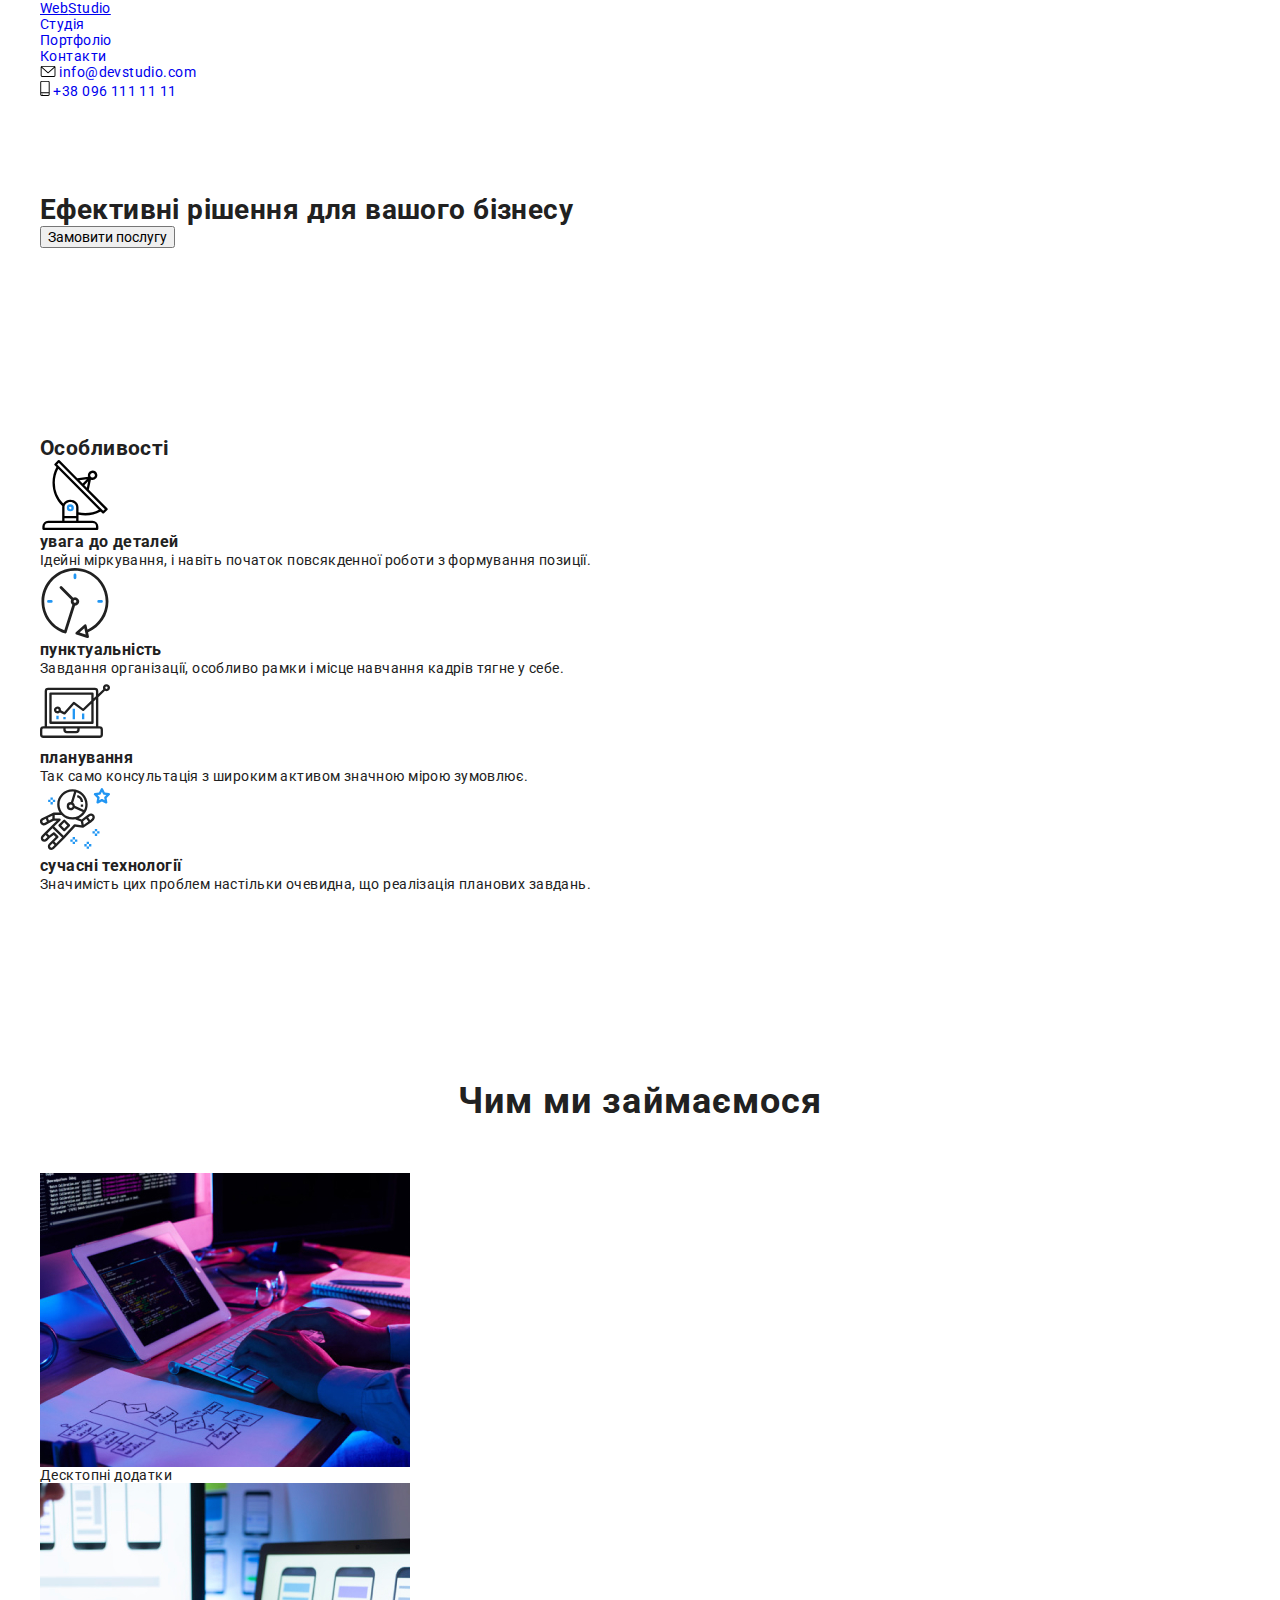
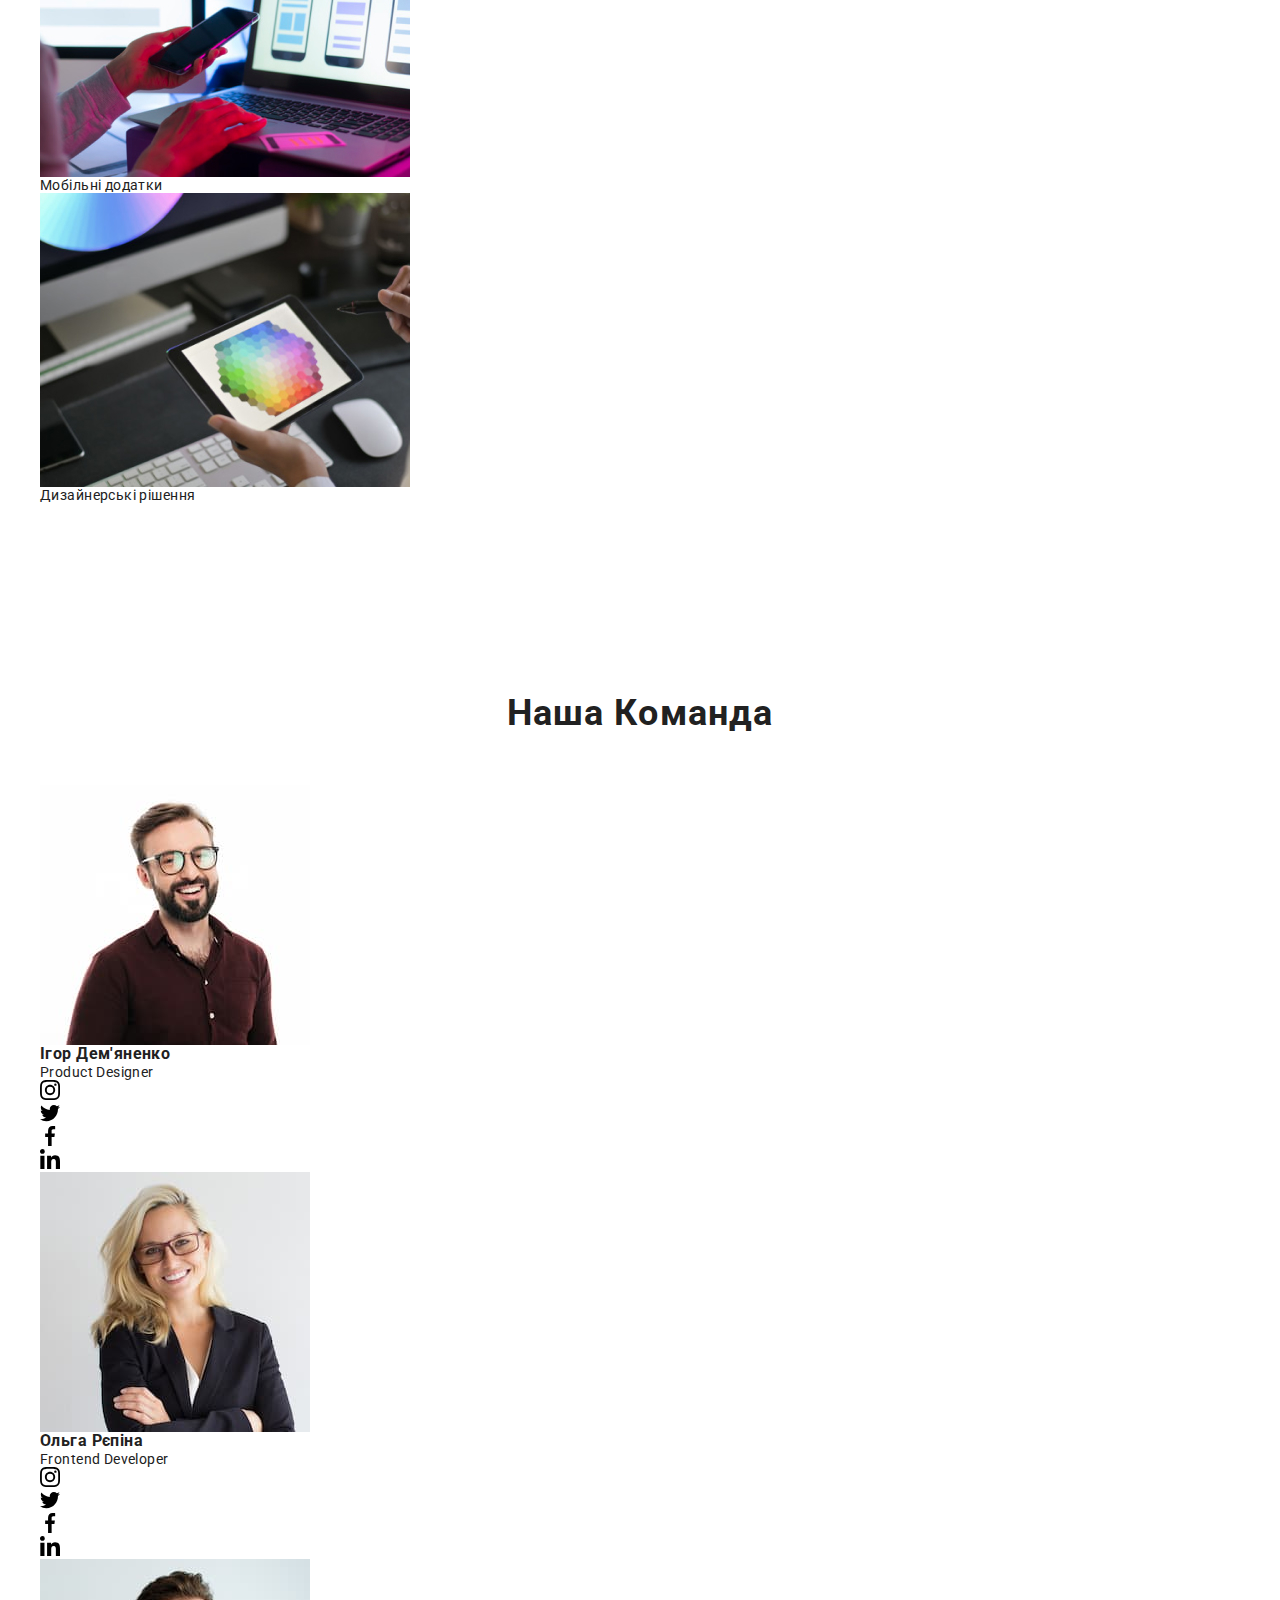
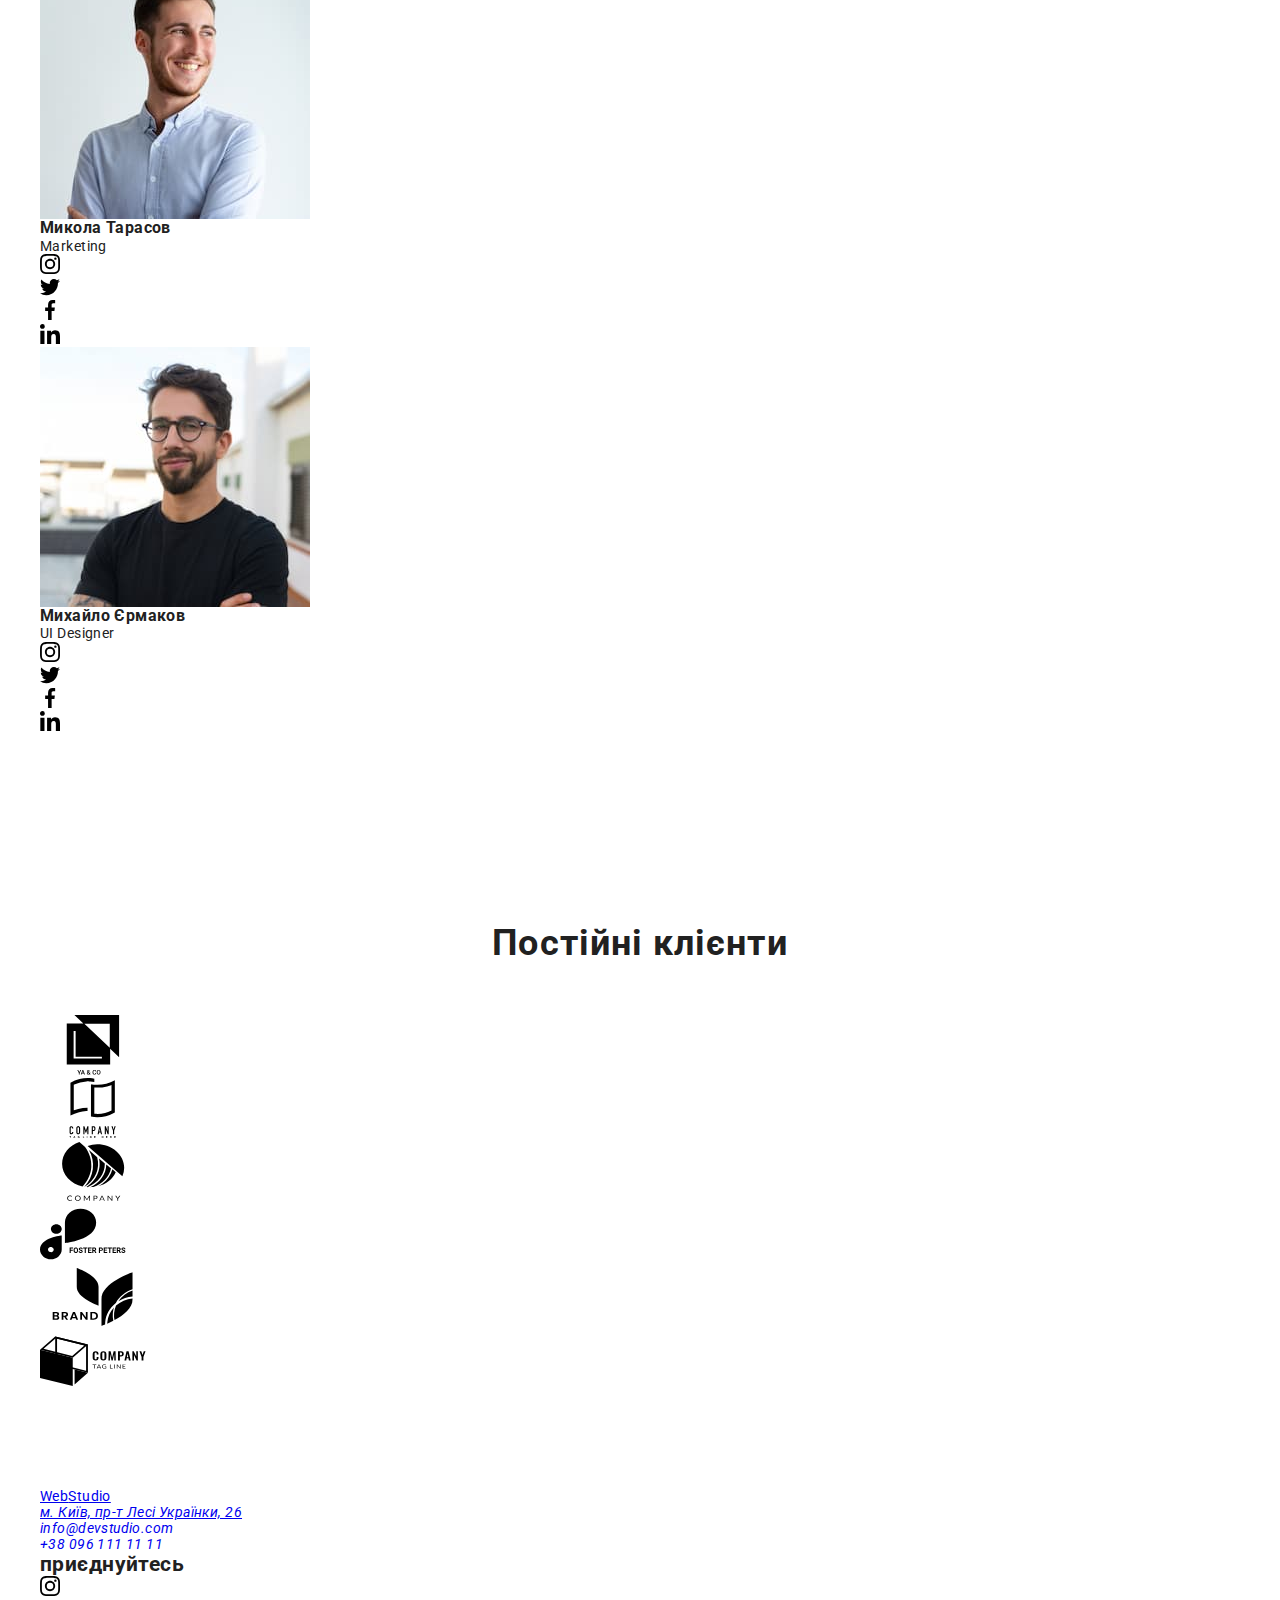
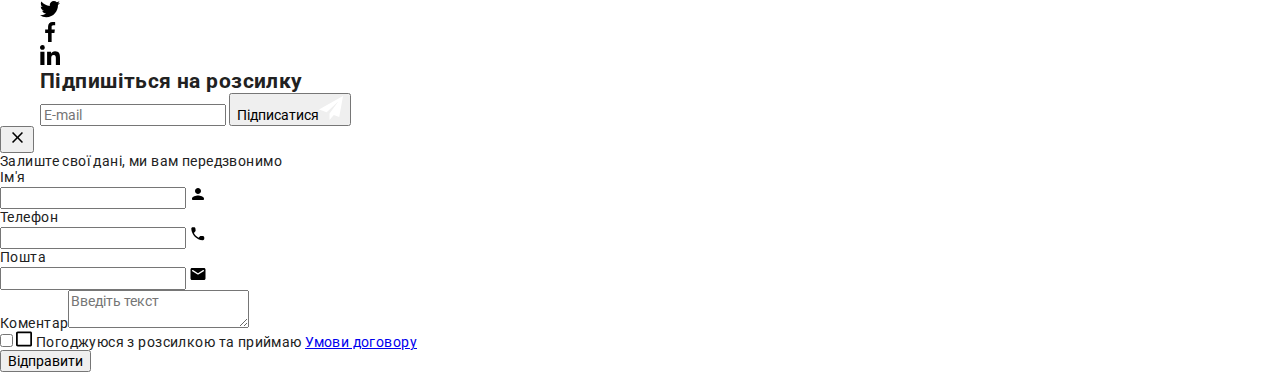
<file: index.html>
<!DOCTYPE html>
<html lang="uk">
  <head>
    <meta charset="UTF-8" />
    <meta http-equiv="X-UA-Compatible" content="IE=edge" />
    <meta name="viewport" content="width=device-width, initial-scale=1.0" />
    <title>Web Studio</title>
    <link rel="preconnect" href="https://fonts.googleapis.com" />
    <link rel="preconnect" href="https://fonts.gstatic.com" crossorigin />
    <link
      href="https://fonts.googleapis.com/css2?family=Raleway:wght@700&family=Roboto:wght@400;500;700;900&display=swap"
      rel="stylesheet"
    />
    <link
      rel="stylesheet"
      href="https://cdnjs.cloudflare.com/ajax/libs/modern-normalize/1.1.0/modern-normalize.min.css"
      integrity="sha512-wpPYUAdjBVSE4KJnH1VR1HeZfpl1ub8YT/NKx4PuQ5NmX2tKuGu6U/JRp5y+Y8XG2tV+wKQpNHVUX03MfMFn9Q=="
      crossorigin="anonymous"
      referrerpolicy="no-referrer"
    />
    <link rel="stylesheet" href="/css/main.min.css" />
  </head>

  <body>
    <!--Шапка сайту-->

    <header class="header">
      <div class="container-header container">
        <nav class="navigation">
          <a href="index.html" class="header-logo"> <span class="logo">Web</span>Studio</a>

          <!--Навігація на інші сторінки-->

          <ul class="navigation__list">
            <li class="navigation__item">
              <a class="navigation__link current link" href="index.html">Студія</a>
            </li>
            <li class="navigation__item">
              <a class="navigation__link link" href="portfolio.html">Портфоліо</a>
            </li>
            <li class="navigation__item">
              <a class="navigation__link link" href="http://контакти">Контакти</a>
            </li>
          </ul>
        </nav>
        <ul class="contact__list">
          <li class="contact__item">
            <a class="contact__link link" href="mailto:info@devstudio.com"
              ><svg class="contact__icon" width="16" height="12">
                <use href="./imeges/icons.svg#icon-envelope"></use>
              </svg>
              info@devstudio.com</a
            >
          </li>
          <li class="contact__item">
            <a class="contact__link link" href="tel:+380961111111"
              ><svg class="contact__icon" width="10" height="16">
                <use href="./imeges/icons.svg#icon-smartphone"></use>
              </svg>
              +38 096 111 11 11</a
            >
          </li>
        </ul>
      </div>
    </header>
    <main class="main-studio">
      <!--Слонаг Компанії-->

      <section class="hero section">
        <div class="hero__overlay">
          <div class="container">
            <h1 class="hero__title">Ефективні рішення для вашого бізнесу</h1>
            <button class="button" type="button" data-modal-open>Замовити послугу</button>
          </div>
        </div>
      </section>

      <!--Особливості-->

      <section class="section">
        <div class="container">
          <h2 class="visually-hidden">Особливості</h2>
          <ul class="feature-items">
            <li class="feature-item">
              <div class="icon-container">
                <svg class="icon-feature" width="70" height="70">
                  <use href="./imeges/icons.svg#icon-antenna"></use>
                </svg>
              </div>

              <h3 class="feature-title">увага до деталей</h3>
              <p class="feature-article">
                Ідейні міркування, і навіть початок повсякденної роботи з формування позиції.
              </p>
            </li>
            <li class="feature-item">
              <div class="icon-container">
                <svg class="icon-feature" width="70" height="70">
                  <use href="./imeges/icons.svg#icon-clock"></use>
                </svg>
              </div>
              <h3 class="feature-title">пунктуальність</h3>
              <p class="feature-article">
                Завдання організації, особливо рамки і місце навчання кадрів тягне у себе.
              </p>
            </li>
            <li class="feature-item">
              <div class="icon-container">
                <svg class="icon-feature" width="70" height="70">
                  <use href="./imeges/icons.svg#icon-diagram"></use>
                </svg>
              </div>
              <h3 class="feature-title">планування</h3>
              <p class="feature-article">
                Так само консультація з широким активом значною мірою зумовлює.
              </p>
            </li>
            <li class="feature-item">
              <div class="icon-container">
                <svg class="icon-feature" width="70" height="70">
                  <use href="./imeges/icons.svg#icon-astronaut"></use>
                </svg>
              </div>
              <h3 class="feature-title">сучасні технології</h3>
              <p class="feature-article">
                Значимість цих проблем настільки очевидна, що реалізація планових завдань.
              </p>
            </li>
          </ul>
        </div>
      </section>

      <!--Вид діяльності-->

      <section class="section work">
        <div class="container">
          <h2 class="section-title">Чим ми займаємося</h2>
          <ul class="activity-items">
            <li class="activity-item">
              <div class="acyivity-thumb">
                <img src="imeges/programming.jpg" alt="Розробка програмування" width="370" />
                <p class="activity-article">Десктопні додатки</p>
              </div>
            </li>
            <li class="activity-item">
              <div class="acyivity-thumb">
                <img src="imeges/applications.jpg" alt="Робота над додатками" width="370" />
                <p class="activity-article">Мобільні додатки</p>
              </div>
            </li>

            <li class="activity-item">
              <div class="acyivity-thumb">
                <img src="imeges/designsites.jpg" alt="Палітра кольорів дизайну" width="370" />
                <p class="activity-article">Дизайнерські рішення</p>
              </div>
            </li>
          </ul>
        </div>
      </section>

      <!--Команда-->

      <section class="section team">
        <div class="container">
          <h2 class="section-title">Наша Команда</h2>
          <ul class="team-items">
            <li class="team-item">
              <img src="./imeges/productdesigner.jpg" alt="Чоловік в окулярах" width="270" />
              <div class="team-box">
                <h3 class="team-member">Ігор Дем'яненко</h3>

                <p class="team-position" lang="en">Product Designer</p>
                <ul class="team-soc-list">
                  <li class="team-soc-item">
                    <a href="https://www.instagram.com" class="soc-link">
                      <svg class="soc-icon" width="20" height="20">
                        <use href="./imeges/icons.svg#icon-instagram"></use>
                      </svg>
                    </a>
                  </li>
                  <li class="team-soc-item">
                    <a href="https://www.instagram.com" class="soc-link linl">
                      <svg class="soc-icon" width="20" height="20">
                        <use href="./imeges/icons.svg#icon-twitter"></use>
                      </svg>
                    </a>
                  </li>
                  <li class="team-soc-item">
                    <a href="https://www.instagram.com" class="soc-link">
                      <svg class="soc-icon" width="20" height="20">
                        <use href="./imeges/icons.svg#icon-facebook"></use>
                      </svg>
                    </a>
                  </li>
                  <li class="team-soc-item">
                    <a href="https://www.instagram.com" class="soc-link">
                      <svg class="soc-icon" width="20" height="20">
                        <use href="./imeges/icons.svg#icon-linkedin"></use>
                      </svg>
                    </a>
                  </li>
                </ul>
              </div>
            </li>
            <li class="team-item">
              <img src="./imeges/frontenddeveloper.jpg" alt="Жінка в окулярах" width="270" />
              <div class="team-box">
                <h3 class="team-member">Ольга Рєпіна</h3>
                <p class="team-position" lang="en">Frontend Developer</p>
                <ul class="team-soc-list">
                  <li class="team-soc-item">
                    <a href="https://www.instagram.com" class="soc-link">
                      <svg class="soc-icon" width="20" height="20">
                        <use href="./imeges/icons.svg#icon-instagram"></use>
                      </svg>
                    </a>
                  </li>
                  <li class="team-soc-item">
                    <a href="https://www.instagram.com" class="soc-link">
                      <svg class="soc-icon" width="20" height="20">
                        <use href="./imeges/icons.svg#icon-twitter"></use>
                      </svg>
                    </a>
                  </li>
                  <li class="team-soc-item">
                    <a href="https://www.instagram.com" class="soc-link">
                      <svg class="soc-icon" width="20" height="20">
                        <use href="./imeges/icons.svg#icon-facebook"></use>
                      </svg>
                    </a>
                  </li>
                  <li class="team-soc-item">
                    <a href="https://www.instagram.com" class="soc-link">
                      <svg class="soc-icon" width="20" height="20">
                        <use href="./imeges/icons.svg#icon-linkedin"></use>
                      </svg>
                    </a>
                  </li>
                </ul>
              </div>
            </li>

            <li class="team-item">
              <img src="./imeges/marketing.jpg" alt="Чоловік усміхається" width="270" />
              <div class="team-box">
                <h3 class="team-member">Микола Тарасов</h3>
                <p class="team-position" lang="en">Marketing</p>
                <ul class="team-soc-list">
                  <li class="team-soc-item">
                    <a href="https://www.instagram.com" class="soc-link">
                      <svg class="soc-icon" width="20" height="20">
                        <use href="./imeges/icons.svg#icon-instagram"></use>
                      </svg>
                    </a>
                  </li>
                  <li class="team-soc-item">
                    <a href="https://www.instagram.com" class="soc-link">
                      <svg class="soc-icon" width="20" height="20">
                        <use href="./imeges/icons.svg#icon-twitter"></use>
                      </svg>
                    </a>
                  </li>
                  <li class="team-soc-item">
                    <a href="https://www.instagram.com" class="soc-link">
                      <svg class="soc-icon" width="20" height="20">
                        <use href="./imeges/icons.svg#icon-facebook"></use>
                      </svg>
                    </a>
                  </li>
                  <li class="team-soc-item">
                    <a href="https://www.instagram.com" class="soc-link">
                      <svg class="soc-icon" width="20" height="20">
                        <use href="./imeges/icons.svg#icon-linkedin"></use>
                      </svg>
                    </a>
                  </li>
                </ul>
              </div>
            </li>
            <li class="team-item">
              <img src="./imeges/designer.jpg" alt="Чоловік в окулярах-2" width="270" />
              <div class="team-box">
                <h3 class="team-member">Михайло Єрмаков</h3>
                <p class="team-position" lang="en">UI Designer</p>
                <ul class="team-soc-list">
                  <li class="team-soc-item">
                    <a href="https://www.instagram.com" class="soc-link">
                      <svg class="soc-icon" width="20" height="20">
                        <use href="./imeges/icons.svg#icon-instagram"></use>
                      </svg>
                    </a>
                  </li>
                  <li class="team-soc-item">
                    <a href="https://www.instagram.com" class="soc-link">
                      <svg class="soc-icon" width="20" height="20">
                        <use href="./imeges/icons.svg#icon-twitter"></use>
                      </svg>
                    </a>
                  </li>
                  <li class="team-soc-item">
                    <a href="https://www.instagram.com" class="soc-link">
                      <svg class="soc-icon" width="20" height="20">
                        <use href="./imeges/icons.svg#icon-facebook"></use>
                      </svg>
                    </a>
                  </li>
                  <li class="team-soc-item">
                    <a href="https://www.instagram.com" class="soc-link">
                      <svg class="soc-icon" width="20" height="20">
                        <use href="./imeges/icons.svg#icon-linkedin"></use>
                      </svg>
                    </a>
                  </li>
                </ul>
              </div>
            </li>
          </ul>
        </div>
      </section>

      <!--Постійні Клієнти-->

      <section class="section customers">
        <div class="container">
          <h2 class="section-title">Постійні клієнти</h2>
          <ul class="customers-list">
            <li class="customers-item">
              <a href="." class="customers-link link"
                ><svg class="customers-icon" width="106" height="60">
                  <use href="./imeges/icons.svg#icon-group1"></use>
                </svg>
              </a>
            </li>
            <li class="customers-item">
              <a href="." class="customers-link link">
                <svg class="customers-icon" width="106" height="60">
                  <use href="./imeges/icons.svg#icon-group-11"></use>
                </svg>
              </a>
            </li>
            <li class="customers-item">
              <a href="." class="customers-link link">
                <svg class="customers-icon" width="106" height="60">
                  <use href="./imeges/icons.svg#icon-group-2"></use>
                </svg>
              </a>
            </li>
            <li class="customers-item">
              <a href="." class="customers-link link">
                <svg class="customers-icon" width="106" height="60">
                  <use href="./imeges/icons.svg#icon-group"></use>
                </svg>
              </a>
            </li>
            <li class="customers-item">
              <a href="." class="customers-link link">
                <svg class="customers-icon" width="106" height="60">
                  <use href="./imeges/icons.svg#icon-group-4"></use>
                </svg>
              </a>
            </li>
            <li class="customers-item">
              <a href="." class="customers-link link">
                <svg class="customers-icon" width="106" height="60">
                  <use href="./imeges/icons.svg#icon-group-1"></use>
                </svg>
              </a>
            </li>
          </ul>
        </div>
      </section>

      <!--Підвал-->

      <footer class="footer">
        <div class="container joint">
          <div class="container-address">
            <a class="footer-logo" href="index.html"><span class="logo">Web</span>Studio</a>
            <address>
              <ul class="address-items">
                <li class="address-item">
                  <a
                    class="address-link"
                    href="https://goo.gl/maps/SYyKEhNdgxeaFnvq7"
                    target="_blank"
                    rel="noreferrer noopener"
                    >м. Київ, пр-т Лесі Українки, 26</a
                  >
                </li>
                <li class="address-item">
                  <a class="footer-link link" href="mailto:info@devstudio.com"
                    >info@devstudio.com</a
                  >
                </li>
                <li class="address-item">
                  <a class="footer-link link" href="tel:+380961111111">+38 096 111 11 11</a>
                </li>
              </ul>
            </address>
          </div>
          <div class="socials-link">
            <h2 class="join-in">приєднуйтесь</h2>
            <ul class="social-list">
              <li class="social-item">
                <a href="https://www.instagram.com" class="social-link link">
                  <svg class="social-icon" width="20" height="20">
                    <use href="./imeges/icons.svg#icon-instagram"></use>
                  </svg>
                </a>
              </li>
              <li class="social-item">
                <a href="https://www.instagram.com" class="social-link link">
                  <svg class="social-icon" width="20" height="20">
                    <use href="./imeges/icons.svg#icon-twitter"></use>
                  </svg>
                </a>
              </li>
              <li class="social-item">
                <a href="https://www.instagram.com" class="social-link link">
                  <svg class="social-icon" width="20" height="20">
                    <use href="./imeges/icons.svg#icon-facebook"></use>
                  </svg>
                </a>
              </li>
              <li class="social-item">
                <a href="https://www.instagram.com" class="social-link link">
                  <svg class="social-icon" width="20" height="20">
                    <use href="./imeges/icons.svg#icon-linkedin"></use>
                  </svg>
                </a>
              </li>
            </ul>
          </div>
          <div class="mailing-list">
            <h2 class="mailing-title">Підпишіться на розсилку</h2>
            <form class="email-form">
              <label class="email-label">
                <input type="email" name="email" placeholder="E-mail" class="email-icon" />
              </label>
              <button type="submit" class="submit-btn">
                Підписатися<svg class="icon-submit" width="24" height="24">
                  <use href="./imeges/icons.svg#icon-send"></use>
                </svg>
              </button>
            </form>
          </div>
        </div>
      </footer>
    </main>
    <div class="backdrop is-hidden" data-modal>
      <div class="modal">
        <button type="button" class="modal-btn" data-modal-close>
          <svg class="modal-icon" width="18" height="18">
            <use href="./imeges/icons.svg#icon-close-black"></use>
          </svg>
        </button>
        <p class="modal-title">Залиште свої дані, ми вам передзвонимо</p>
        <form>
          <div class="input-box">
            <label for="name" class="modal-label">Ім'я</label>
            <div class="modal-thumb">
              <input type="text" name="username" id="name" class="modal-input" />
              <svg class="modal-input-icon" width="18" height="18">
                <use href="./imeges/icons.svg#icon-person-black"></use>
              </svg>
            </div>
          </div>

          <div class="input-box">
            <label for="tel" class="modal-label">Телефон</label>
            <div class="modal-thumb">
              <input type="tel" name="phone_number" id="tel" class="modal-input" />
              <svg class="modal-input-icon" width="18" height="18">
                <use href="./imeges/icons.svg#icon-phone-black"></use>
              </svg>
            </div>
          </div>
          <div class="input-box">
            <label for="email" class="modal-label">Пошта</label>
            <div class="modal-thumb">
              <input type="email" name="email" id="email" class="modal-input" />
              <svg class="modal-input-icon" width="18" height="18">
                <use href="./imeges/icons.svg#icon-email-black"></use>
              </svg>
            </div>
          </div>
          <div class="input-box box-text">
            <label class="modal-label"
              >Коментар<textarea
                class="modal-textarea"
                name="coment"
                placeholder="Введіть текст"
              ></textarea>
            </label>
          </div>
          <div class="check">
            <label class="checkbox-label">
              <input class="checkbox" value="check" type="checkbox" name="politic" />
              <svg class="checkbox-icon" width="16" height="16">
                <use href="./imeges/icons.svg#icon-vector"></use>
              </svg>
              <span class="check-text"
                >Погоджуюся з розсилкою та приймаю
                <a class="checkbox-link" href="#"> Умови договору</a></span
              >
            </label>
          </div>
          <button type="submit" class="form-btn">Відправити</button>
        </form>
      </div>
    </div>
    <script src="./js/modal.js"></script>
  </body>
</html>
</file>
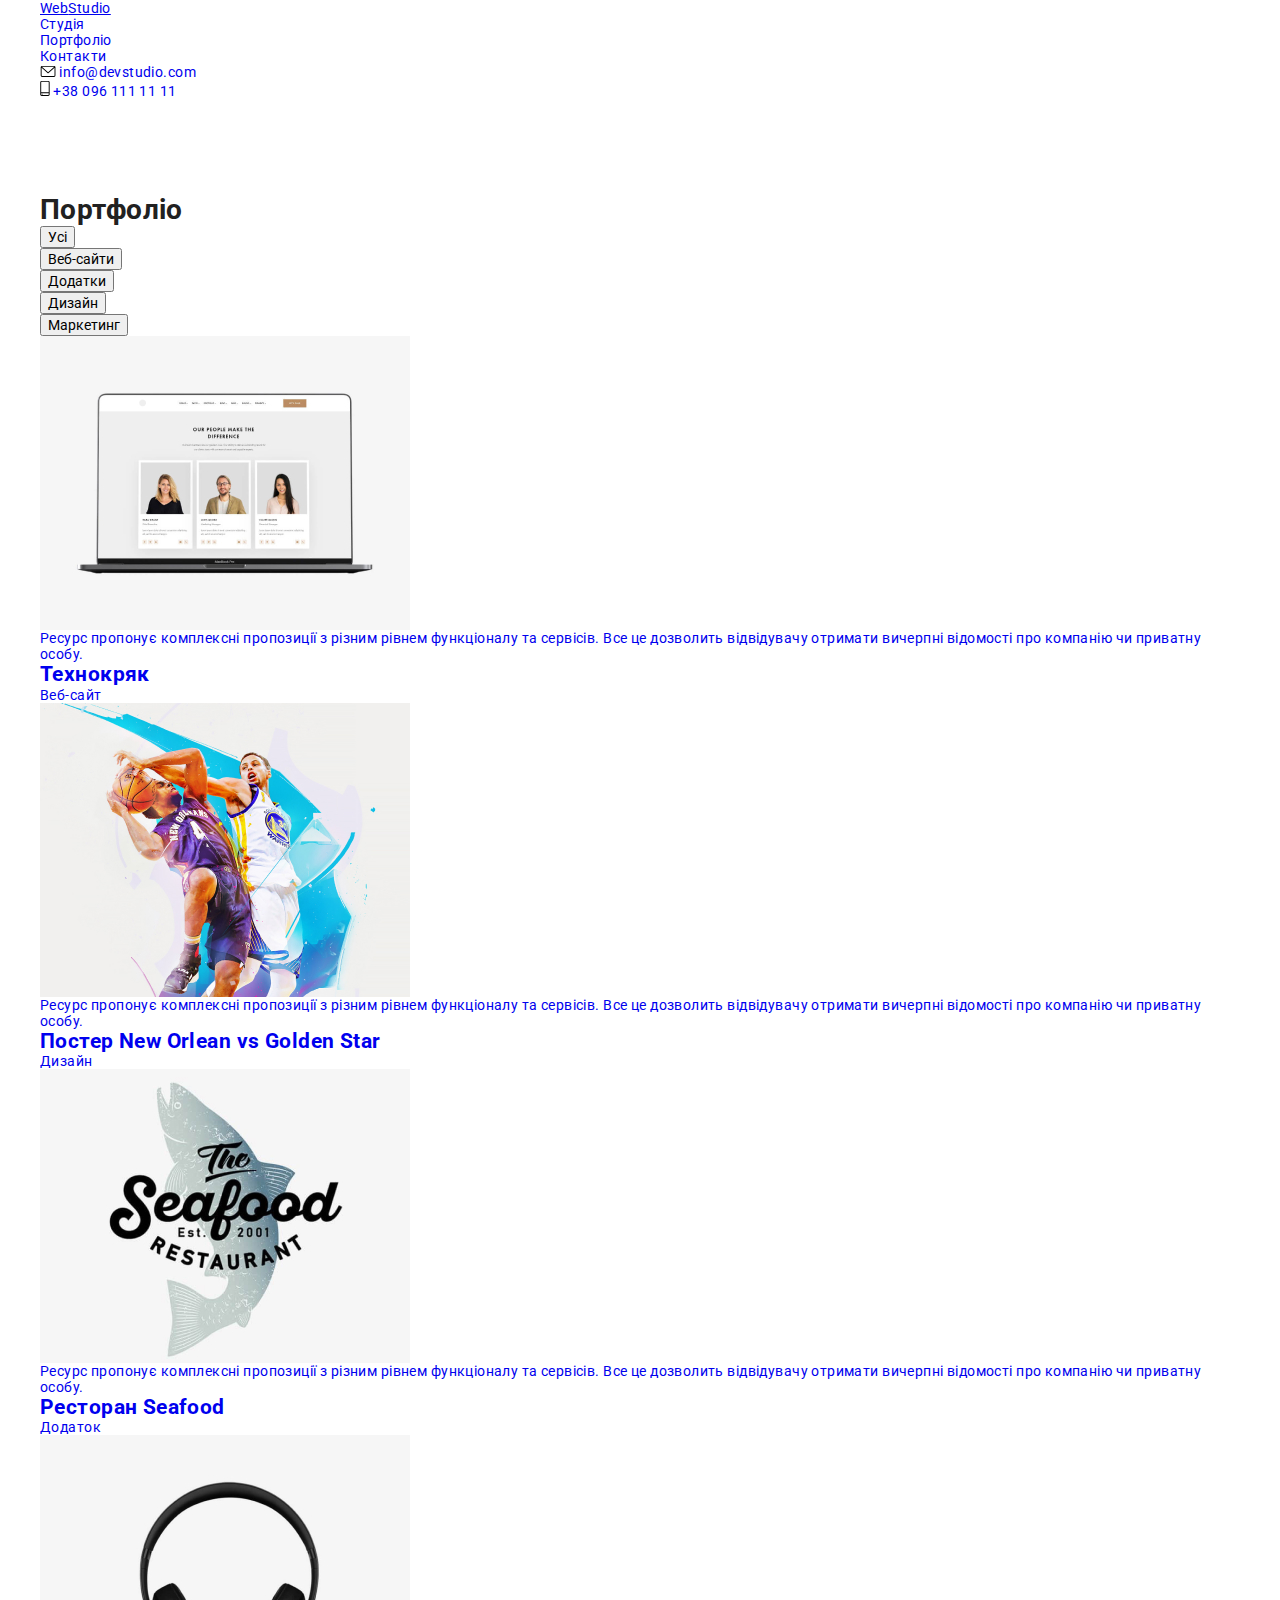
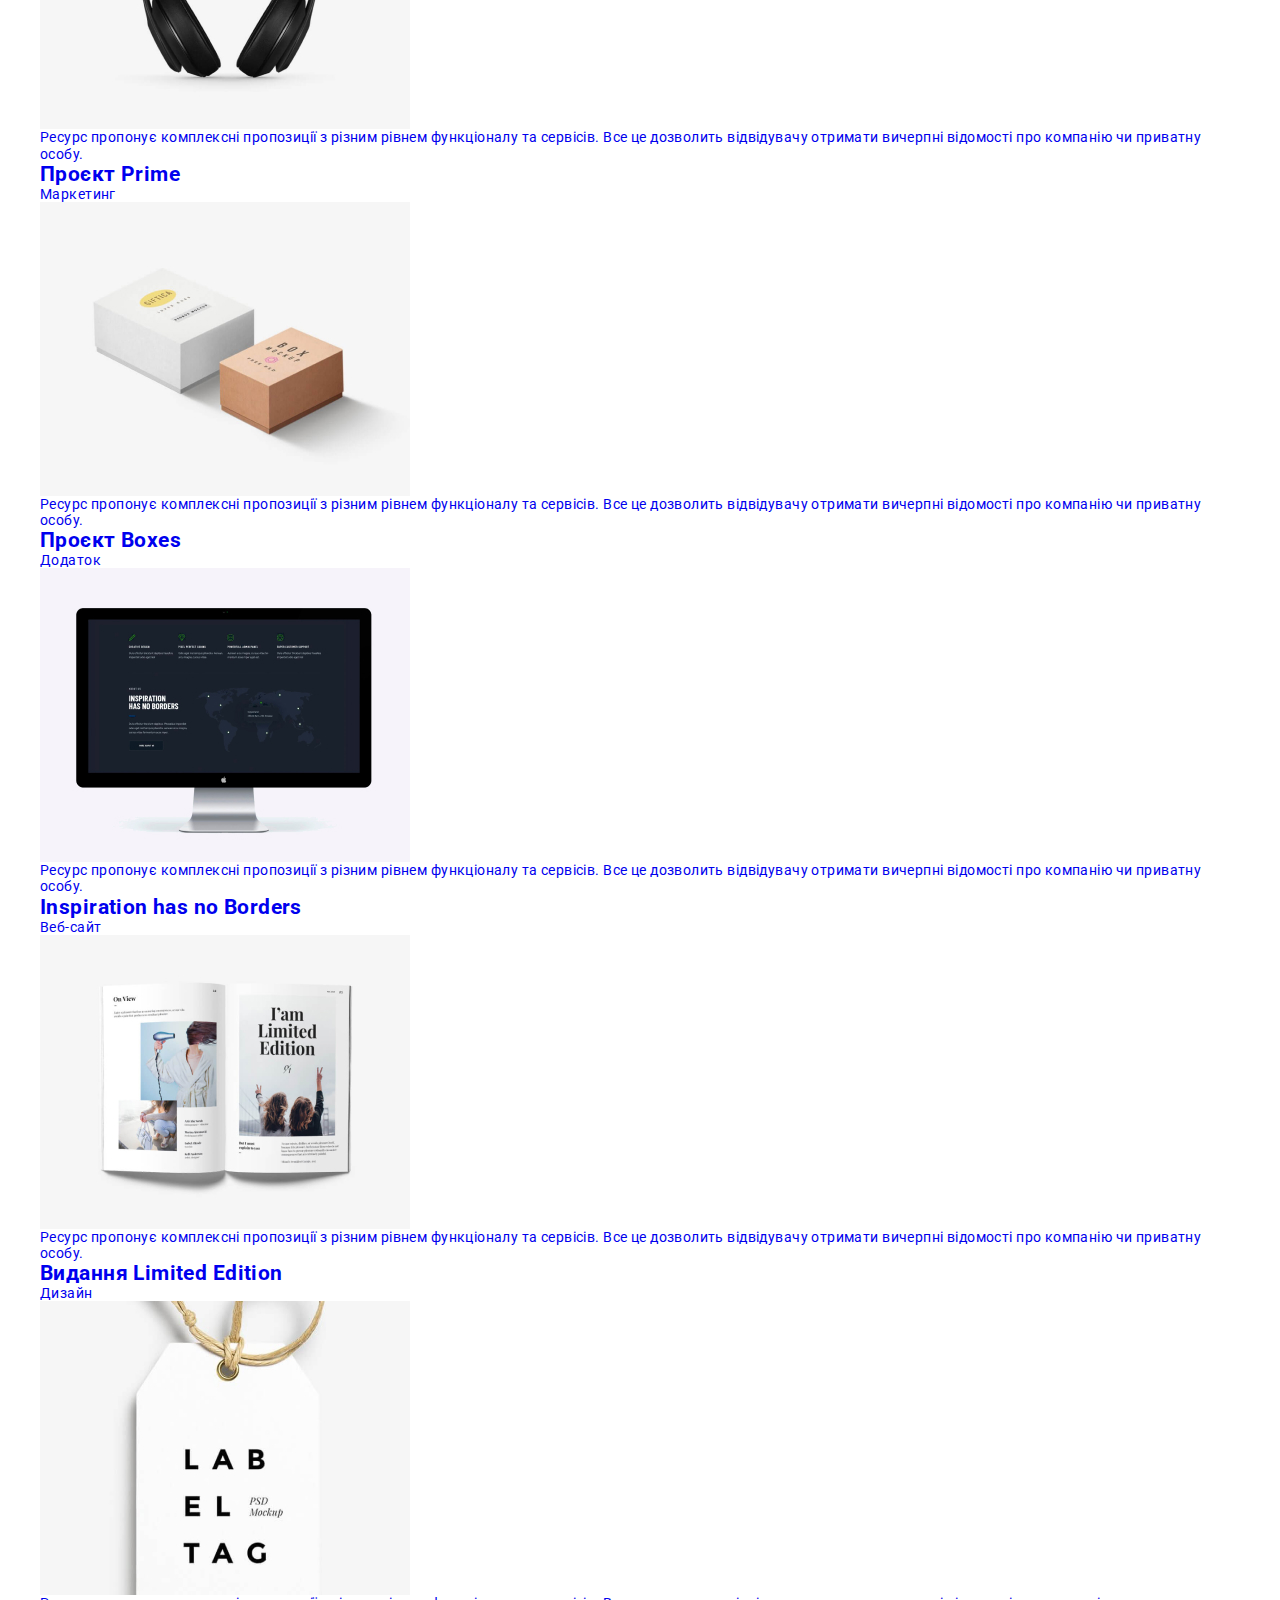
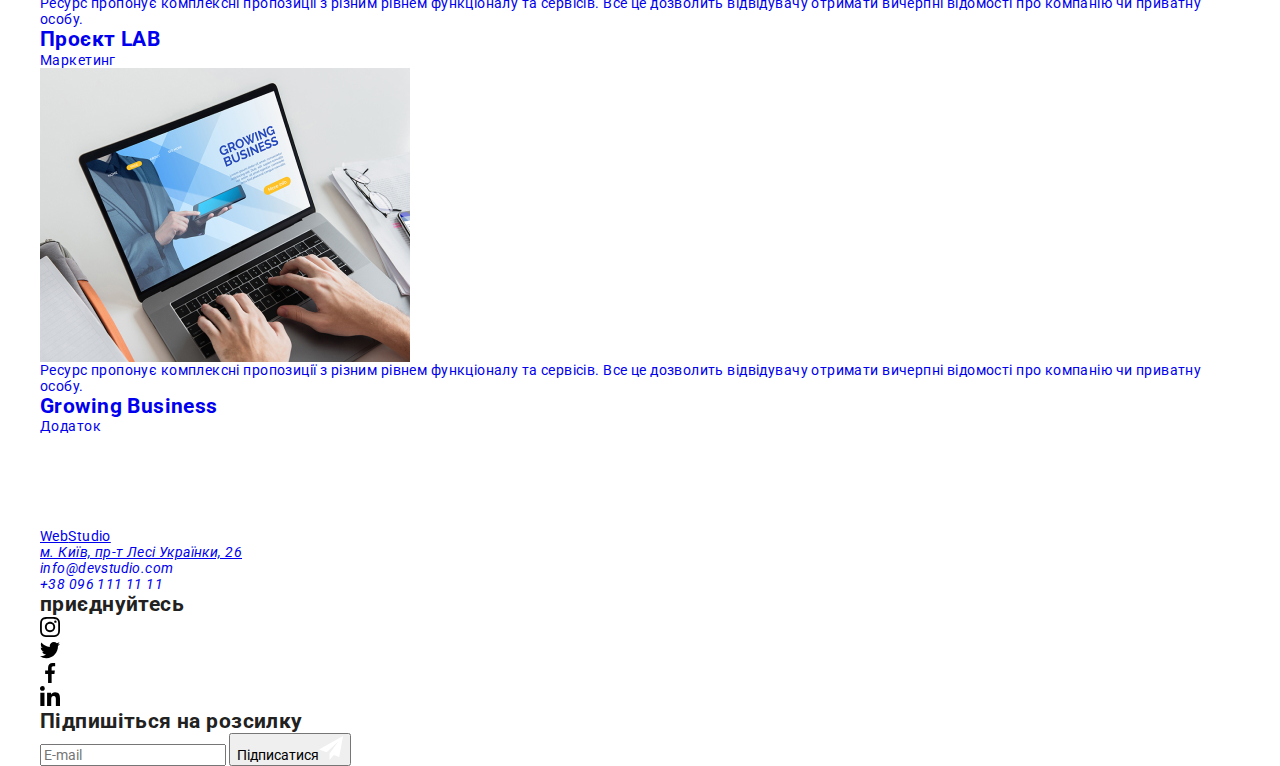
<file: portfolio.html>
<!DOCTYPE html>
<html lang="uk">
  <head>
    <meta charset="UTF-8" />
    <meta http-equiv="X-UA-Compatible" content="IE=edge" />
    <meta name="viewport" content="width=device-width, initial-scale=1.0" />
    <title>Web Studio</title>
    <link rel="preconnect" href="https://fonts.googleapis.com" />
    <link rel="preconnect" href="https://fonts.gstatic.com" crossorigin />
    <link
      href="https://fonts.googleapis.com/css2?family=Raleway:wght@700&family=Roboto:wght@400;500;700;900&display=swap"
      rel="stylesheet"
    />
    <link
      rel="stylesheet"
      href="https://cdnjs.cloudflare.com/ajax/libs/modern-normalize/1.1.0/modern-normalize.min.css"
      integrity="sha512-wpPYUAdjBVSE4KJnH1VR1HeZfpl1ub8YT/NKx4PuQ5NmX2tKuGu6U/JRp5y+Y8XG2tV+wKQpNHVUX03MfMFn9Q=="
      crossorigin="anonymous"
      referrerpolicy="no-referrer"
    />
    <link rel="stylesheet" href="/css/main.min.css" />
  </head>

  <body>
    <!--Шапка сайту-->

    <header class="header">
      <div class="container-header container">
        <nav class="header-nav">
          <a href="index.html" class="header-logo"> <span class="logo">Web</span>Studio</a>

          <!--Навігація на інші сторінки-->

          <ul class="header-nav-items">
            <li class="header-nav-item">
              <a class="header-link link" href="index.html">Студія</a>
            </li>
            <li class="header-nav-item">
              <a class="header-link current link" href="portfolio.html">Портфоліо</a>
            </li>
            <li class="header-nav-item">
              <a class="header-link link" href="http://контакти">Контакти</a>
            </li>
          </ul>
        </nav>
        <ul class="contact-items">
          <li class="contact-item">
            <a class="contact-link link" href="mailto:info@devstudio.com"
              ><svg class="icon-contact" width="16" height="12">
                <use href="./imeges/icons.svg#icon-envelope"></use>
              </svg>
              info@devstudio.com
            </a>
          </li>
          <li class="contact-item">
            <a class="contact-link link" href="tel:+380961111111"
              ><svg class="icon-contact" width="10" height="16">
                <use href="./imeges/icons.svg#icon-smartphone"></use>
              </svg>
              +38 096 111 11 11</a
            >
          </li>
        </ul>
      </div>
    </header>
    <main class="main-portfolio">
      <!--Портфоліо-->

      <section class="section">
        <div class="container">
          <h1 class="visually-hidden">Портфоліо</h1>
          <ul class="button-items">
            <li class="button-item">
              <button class="button-portfolio" type="button">Усі</button>
            </li>
            <li class="button-item">
              <button class="button-portfolio" type="button">Веб-сайти</button>
            </li>
            <li class="button-item">
              <button class="button-portfolio" type="button">Додатки</button>
            </li>
            <li class="button-item">
              <button class="button-portfolio" type="button">Дизайн</button>
            </li>
            <li class="button-item">
              <button class="button-portfolio" type="button">Маркетинг</button>
            </li>
          </ul>

          <!--Картинки-->

          <ul class="portfolio-items">
            <li class="portfolio-item">
              <a href="." class="portfolio-link link">
                <div class="portfolio-thumb">
                  <img src="./imeges/technocrat.jpg" alt="Ноутбук з відкритим сайтом" width="370" />
                  <p class="portfolio-overlay">
                    Ресурс пропонує комплексні пропозиції з різним рівнем функціоналу та сервісів.
                    Все це дозволить відвідувачу отримати вичерпні відомості про компанію чи
                    приватну особу.
                  </p>
                </div>
                <h2 class="portfolio-title">Технокряк</h2>
                <p class="portfolio-article">Веб-сайт</p>
              </a>
            </li>

            <li class="portfolio-item">
              <a href="." class="portfolio-link link">
                <div class="portfolio-thumb">
                  <img src="./imeges/new-orlean.jpg" alt="Два баскетболіста" width="370" />
                  <p class="portfolio-overlay">
                    Ресурс пропонує комплексні пропозиції з різним рівнем функціоналу та сервісів.
                    Все це дозволить відвідувачу отримати вичерпні відомості про компанію чи
                    приватну особу.
                  </p>
                </div>
                <h2 class="portfolio-title">
                  Постер <span lang="eu"> New Orlean vs Golden Star</span>
                </h2>
                <p class="portfolio-article">Дизайн</p>
              </a>
            </li>

            <li class="portfolio-item">
              <a href="." class="portfolio-link link">
                <div class="portfolio-thumb">
                  <img src="./imeges/seafood.jpg" alt="Логотип ресторану" width="370" />
                  <p class="portfolio-overlay">
                    Ресурс пропонує комплексні пропозиції з різним рівнем функціоналу та сервісів.
                    Все це дозволить відвідувачу отримати вичерпні відомості про компанію чи
                    приватну особу.
                  </p>
                </div>
                <h2 class="portfolio-title">Ресторан <span lang="eu">Seafood</span></h2>
                <p class="portfolio-article">Додаток</p>
              </a>
            </li>

            <li class="portfolio-item">
              <a href="." class="portfolio-link link">
                <div class="portfolio-thumb">
                  <img src="./imeges/prime.jpg" alt="Hаушники" />
                  <p class="portfolio-overlay">
                    Ресурс пропонує комплексні пропозиції з різним рівнем функціоналу та сервісів.
                    Все це дозволить відвідувачу отримати вичерпні відомості про компанію чи
                    приватну особу.
                  </p>
                </div>
                <h2 class="portfolio-title">Проєкт <span lang="eu">Prime</span></h2>
                <p class="portfolio-article">Маркетинг</p>
              </a>
            </li>

            <li class="portfolio-item">
              <a href="." class="portfolio-link link">
                <div class="portfolio-thumb">
                  <img src="./imeges/boxes.jpg" alt="Дві картонних коробки" width="370" />
                  <p class="portfolio-overlay">
                    Ресурс пропонує комплексні пропозиції з різним рівнем функціоналу та сервісів.
                    Все це дозволить відвідувачу отримати вичерпні відомості про компанію чи
                    приватну особу.
                  </p>
                </div>
                <h2 class="portfolio-title">Проєкт <span lang="eu">Boxes</span></h2>
                <p class="portfolio-article">Додаток</p>
              </a>
            </li>

            <li class="portfolio-item">
              <a href="." class="portfolio-link link">
                <div class="portfolio-thumb">
                  <img src="./imeges/borders.jpg" alt="Монітор компютера" width="370" />
                  <p class="portfolio-overlay">
                    Ресурс пропонує комплексні пропозиції з різним рівнем функціоналу та сервісів.
                    Все це дозволить відвідувачу отримати вичерпні відомості про компанію чи
                    приватну особу.
                  </p>
                </div>
                <h2 class="portfolio-title" lang="eu">Inspiration has no Borders</h2>
                <p class="portfolio-article">Веб-сайт</p>
              </a>
            </li>

            <li class="portfolio-item">
              <a href="." class="portfolio-link link">
                <div class="portfolio-thumb">
                  <img src="./imeges/limited-edition.jpg" alt="Журнал з фото" width="370" />
                  <p class="portfolio-overlay">
                    Ресурс пропонує комплексні пропозиції з різним рівнем функціоналу та сервісів.
                    Все це дозволить відвідувачу отримати вичерпні відомості про компанію чи
                    приватну особу.
                  </p>
                </div>
                <h2 class="portfolio-title">Видання <span lang="eu">Limited Edition</span></h2>
                <p class="portfolio-article">Дизайн</p>
              </a>
            </li>

            <li class="portfolio-item">
              <a href="." class="portfolio-link link">
                <div class="portfolio-thumb">
                  <img src="./imeges/lab.jpg" alt="Етикетка з назвою" width="370" />
                  <p class="portfolio-overlay">
                    Ресурс пропонує комплексні пропозиції з різним рівнем функціоналу та сервісів.
                    Все це дозволить відвідувачу отримати вичерпні відомості про компанію чи
                    приватну особу.
                  </p>
                </div>
                <h2 class="portfolio-title">Проєкт <span lang="eu">LAB</span></h2>
                <p class="portfolio-article">Маркетинг</p>
              </a>
            </li>

            <li class="portfolio-item">
              <a href="." class="portfolio-link link">
                <div class="portfolio-thumb">
                  <img src="./imeges/growing-business.jpg" alt="Розробка додатків" width="370" />
                  <p class="portfolio-overlay">
                    Ресурс пропонує комплексні пропозиції з різним рівнем функціоналу та сервісів.
                    Все це дозволить відвідувачу отримати вичерпні відомості про компанію чи
                    приватну особу.
                  </p>
                </div>
                <h2 class="portfolio-title" lang="eu">Growing Business</h2>
                <p class="portfolio-article">Додаток</p>
              </a>
            </li>
          </ul>
        </div>
      </section>

      <!--Підвал-->

      <footer class="footer">
        <div class="container joint">
          <div class="container-address">
            <a class="footer-logo" href="index.html"><span class="logo">Web</span>Studio</a>
            <address>
              <ul class="address-items">
                <li class="address-item">
                  <a
                    class="address-link"
                    href="https://goo.gl/maps/SYyKEhNdgxeaFnvq7"
                    target="_blank"
                    rel="noreferrer noopener"
                    >м. Київ, пр-т Лесі Українки, 26</a
                  >
                </li>
                <li class="address-item">
                  <a class="footer-link link" href="mailto:info@devstudio.com"
                    >info@devstudio.com</a
                  >
                </li>
                <li class="address-item">
                  <a class="footer-link link" href="tel:+380961111111">+38 096 111 11 11</a>
                </li>
              </ul>
            </address>
          </div>
          <div class="socials-link">
            <h2 class="join-in">приєднуйтесь</h2>
            <ul class="social-list">
              <li class="social-item">
                <a href="https://www.instagram.com" class="social-link link">
                  <svg class="social-icon" width="20" height="20">
                    <use href="./imeges/icons.svg#icon-instagram"></use>
                  </svg>
                </a>
              </li>
              <li class="social-item">
                <a href="https://www.instagram.com" class="social-link link">
                  <svg class="social-icon" width="20" height="20">
                    <use href="./imeges/icons.svg#icon-twitter"></use>
                  </svg>
                </a>
              </li>
              <li class="social-item">
                <a href="https://www.instagram.com" class="social-link link">
                  <svg class="social-icon" width="20" height="20">
                    <use href="./imeges/icons.svg#icon-facebook"></use>
                  </svg>
                </a>
              </li>
              <li class="social-item">
                <a href="https://www.instagram.com" class="social-link link">
                  <svg class="social-icon" width="20" height="20">
                    <use href="./imeges/icons.svg#icon-linkedin"></use>
                  </svg>
                </a>
              </li>
            </ul>
          </div>
          <div class="mailing-list">
            <h2 class="mailing-title">Підпишіться на розсилку</h2>
            <form class="email-form">
              <label class="email-label">
                <input type="email" name="email" placeholder="E-mail" class="email-icon" />
              </label>
              <button type="submit" class="submit-btn">
                Підписатися<svg class="icon-submit" width="24" height="24">
                  <use href="./imeges/icons.svg#icon-send"></use>
                </svg>
              </button>
            </form>
          </div>
        </div>
      </footer>
    </main>
  </body>
</html>
</file>
<file: css/main.min.css>
/*! normalize.css v8.0.1 | MIT License | github.com/necolas/normalize.css */html{line-height:1.15;-webkit-text-size-adjust:100%}body{margin:0}main{display:block}h1{font-size:2em;margin:.67em 0}hr{box-sizing:content-box;height:0;overflow:visible}pre{font-family:monospace,monospace;font-size:1em}a{background-color:rgba(0,0,0,0)}abbr[title]{border-bottom:none;text-decoration:underline;-webkit-text-decoration:underline dotted;text-decoration:underline dotted}b,strong{font-weight:bolder}code,kbd,samp{font-family:monospace,monospace;font-size:1em}small{font-size:80%}sub,sup{font-size:75%;line-height:0;position:relative;vertical-align:baseline}sub{bottom:-0.25em}sup{top:-0.5em}img{border-style:none}button,input,optgroup,select,textarea{font-family:inherit;font-size:100%;line-height:1.15;margin:0}button,input{overflow:visible}button,select{text-transform:none}button,[type=button],[type=reset],[type=submit]{-webkit-appearance:button}button::-moz-focus-inner,[type=button]::-moz-focus-inner,[type=reset]::-moz-focus-inner,[type=submit]::-moz-focus-inner{border-style:none;padding:0}button:-moz-focusring,[type=button]:-moz-focusring,[type=reset]:-moz-focusring,[type=submit]:-moz-focusring{outline:1px dotted ButtonText}fieldset{padding:.35em .75em .625em}legend{box-sizing:border-box;color:inherit;display:table;max-width:100%;padding:0;white-space:normal}progress{vertical-align:baseline}textarea{overflow:auto}[type=checkbox],[type=radio]{box-sizing:border-box;padding:0}[type=number]::-webkit-inner-spin-button,[type=number]::-webkit-outer-spin-button{height:auto}[type=search]{-webkit-appearance:textfield;outline-offset:-2px}[type=search]::-webkit-search-decoration{-webkit-appearance:none}::-webkit-file-upload-button{-webkit-appearance:button;font:inherit}details{display:block}summary{display:list-item}template{display:none}[hidden]{display:none}body{font-family:"Roboto","sans-serif ";background-color:#fff;font-size:14px;color:#212121;letter-spacing:.03em}img{display:block;max-width:100%;height:auto}.link{-webkit-text-decoration-line:none;text-decoration-line:none}.link:focus{color:#2196f3}.link:hover{color:#2196f3;cursor:pointer}.container{width:1200px;margin:0 auto;padding:0 15px}.section{padding:94px 0}.section-title{font-size:36px;line-height:1.2;letter-spacing:.03em;margin-bottom:50px;text-align:center}ul,ol{list-style:none;margin:0;padding:0}p,h1,h2,h3{margin:0}/*# sourceMappingURL=main.min.css.map */
</file>
